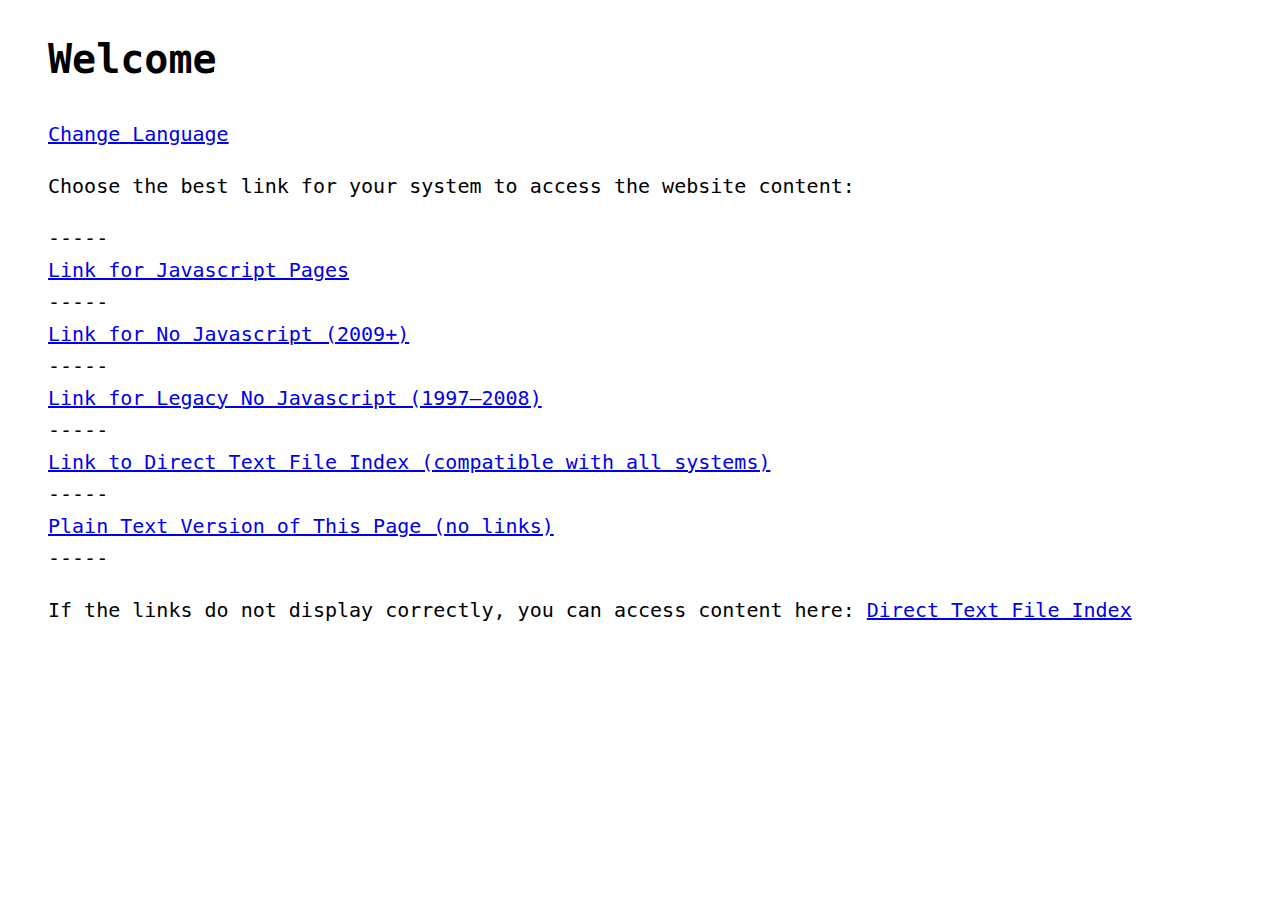
<file: index.html>
<!DOCTYPE html>
<html lang="en">
<head>
    <meta charset="UTF-8">
    <meta name="viewport" content="width=device-width, initial-scale=1, user-scalable=yes">
    <title>Welcome to the Tai Chi Splash Page</title>
    <link rel="icon" href="favicon.ico" type="image/x-icon">
    <link rel="stylesheet" href="styles.css">
</head>
<body>
    <h1>Welcome</h1>

    <p>
    <a href="mmlang.html">Change Language</a><br>
    
    </p>

    <p>
        Choose the best link for your system to access the website content:
    </p>
    
<p>
    -----<br>
    <a href="withjava.html">Link for Javascript Pages</a><br>
    -----<br>
    <a href="modern.html">Link for No Javascript (2009+)</a><br>
    -----<br>
    <a href="legacy.html">Link for Legacy No Javascript (1997–2008)</a><br>
    -----<br>
    <a href="txtindex.html">Link to Direct Text File Index (compatible with all systems)</a><br>
    -----<br>
    <a href="welcome.txt">Plain Text Version of This Page (no links)</a><br>
    -----<br>

</p>
    
    <p>
        If the links do not display correctly, you can access content here: <a href="text-index.html">Direct Text File Index</a>
    </p>
</body>
</html>
</file>
<file: styles.css>
/* === Root Font Settings === */
html {
  font-size: 100%; /* Respects user settings */
}

body {
  font-family: monospace, sans-serif; /* Simple and readable */
  font-size: 1rem; /* 16px default */
  max-width: 44rem; /* 16px × 44 characters = 704px */
  line-height: 1.6; /* Optimal readability */
  margin: 0 auto;
  padding: 1rem; /* Balanced padding */
  background-color: #FFFFFF; /* Light background */
  color: #000000; /* Dark text */
}



/* === Dark and Light Mode === */
@media (prefers-color-scheme: dark) {
  body {
    background-color: #000000; /* Dark background */
    color: #ffffff; /* Light text */
  }

}

@media (prefers-color-scheme: light) {
  body {
    background-color: #ffffff; /* Light background */
    color: #000000; /* Dark text */
  }

  button, a {
    border-color: #000000;
  }

  button:focus, a:focus {
    outline: 2px dashed #000000;
  }
}

/* === Reduced Motion === */
@media (prefers-reduced-motion: reduce) {
  * {
    animation: none;
    transition: none;
  }
}

/* === Printing === */
@media print {
  body {
    font-size: 12pt;
    color: black;
    background: none;
  }
}

/* === Reduced Data === */
@media (prefers-reduced-data: reduce) {
  img, video {
    display: none; /* Disable non-essential media */
  }
}

@media (prefers-reduced-data: reduce) {
  .background-video {
    display: none;
  }
}


/* Very Small Screens and Minimal Displays */
@media (max-width: 2em) { /* 32px */
  body {
    font-size: 0.625rem; /* 10px */
    max-width: 2rem; /* 32px */
    padding: 0 0.5rem; /* 8px side padding */
  }
}

@media (min-width: 2.063em) and (max-width: 5.25em) { /* 33px to 84px */
  body {
    font-size: 0.75rem; /* 12px */
    max-width: 4rem; /* 84px */
    padding: 0 0.5rem; /* 8px side padding */
  }
}

/* Legacy Screens */
@media (min-width: 5.313em) and (max-width: 15em) { /* 85px to 240px */
  body {
    font-size: 0.8125rem; /* 13px */
    max-width: 14rem; /* 240px */
    padding: 0 0.75rem; /* 12px side padding */
  }
}

/* Very Small Screens (241px to 320px) */
@media (min-width: 15.063em) and (max-width: 20em) { /* 241px to 320px */
  body {
    font-size: 0.9375rem; /* 15px */
    max-width: 16rem; /* 270px */
    padding: 0 1rem; /* 16px side padding */
  }
}

/* Small Screens (321px to 375px) */
@media (min-width: 20.063em) and (max-width: 23.438em) { /* 321px to 375px */
  body {
    font-size: 0.9375rem; /* 15px */
    max-width: 18rem; /* 315px */
    padding: 0 1rem; /* 16px side padding */
  }
}

/* Small-Medium Screens (376px to 480px) */
@media (min-width: 23.5em) and (max-width: 30em) { /* 376px to 480px */
  body {
    font-size: 1.0625rem; /* 17px */
    max-width: 24rem; /* 408px */
    padding: 0 1rem; /* 16px side padding */
  }
}

/* Medium Screens (481px to 600px) */
@media (min-width: 30.063em) and (max-width: 37.5em) { /* 481px to 600px */
  body {
    font-size: 1.0625rem; /* 17px */
    max-width: 30rem; /* 512px */
    padding: 0 1.125rem; /* 18px side padding */
  }
}

/* Medium-Large Screens (601px to 768px) */
@media (min-width: 37.563em) and (max-width: 48em) { /* 601px to 768px */
  body {
    font-size: 1.0625rem; /* 17px */
    max-width: 46rem; /* 768px */
    padding: 0 1.125rem; /* 18px side padding */
  }
}

/* Large Screens (769px to 1024px) */
@media (min-width: 48.063em) and (max-width: 64em) { /* 769px to 1024px */
  body {
    font-size: 1.125rem; /* 18px */
    max-width: 58rem; /* 960px */
    padding: 0 1.125rem; /* 18px side padding */
  }
  .content-container {
    display: grid;
    grid-template-columns: repeat(auto-fit, minmax(20rem, 1fr));
    gap: 2%;
  }
}

/* Extra Large Screens (1025px to 1280px) */
@media (min-width: 64.063em) and (max-width: 80em) { /* 1025px to 1280px */
  body {
    font-size: 1.25rem; /* 20px */
    max-width: 74rem; /* 1216px */
    padding: 0 1.125rem; /* 18px side padding */
  }
}

/* Wide Screens (1281px to 1440px) */
@media (min-width: 80.063em) and (max-width: 90em) { /* 1281px to 1440px */
  body {
    font-size: 1.375rem; /* 22px */
    max-width: 82rem; /* 1344px */
    padding: 0 1.125rem; /* 18px side padding */
  }
}

/* Ultra-Wide Screens (1441px to 1920px) */
@media (min-width: 90.063em) and (max-width: 120em) { /* 1441px to 1920px */
  body {
    font-size: 1.5rem; /* 24px */
    max-width: 106rem; /* 1728px */
    padding: 0 1.125rem; /* 18px side padding */
  }
}

/* 4K Screens (1921px to 2560px) */
@media (min-width: 120.063em) and (max-width: 160em) { /* 1921px to 2560px */
  body {
    font-size: 1.5rem; /* 24px */
    max-width: 110rem; /* 1800px */
    padding: 0 1.125rem; /* 18px side padding */
  }
  .content-container {
    grid-template-columns: repeat(auto-fit, minmax(20rem, 1fr));
  }
}

/* 5K and Above Screens (2561px and above) */
@media (min-width: 160.063em) { /* 2561px and above */
  body {
    font-size: 1.5rem; /* 24px */
    max-width: 110rem; /* 1800px */
    padding: 0 1.125rem; /* 18px side padding */
  }
  .content-container {
    grid-template-columns: repeat(auto-fit, minmax(20rem, 1fr));
  }
}
</file>
